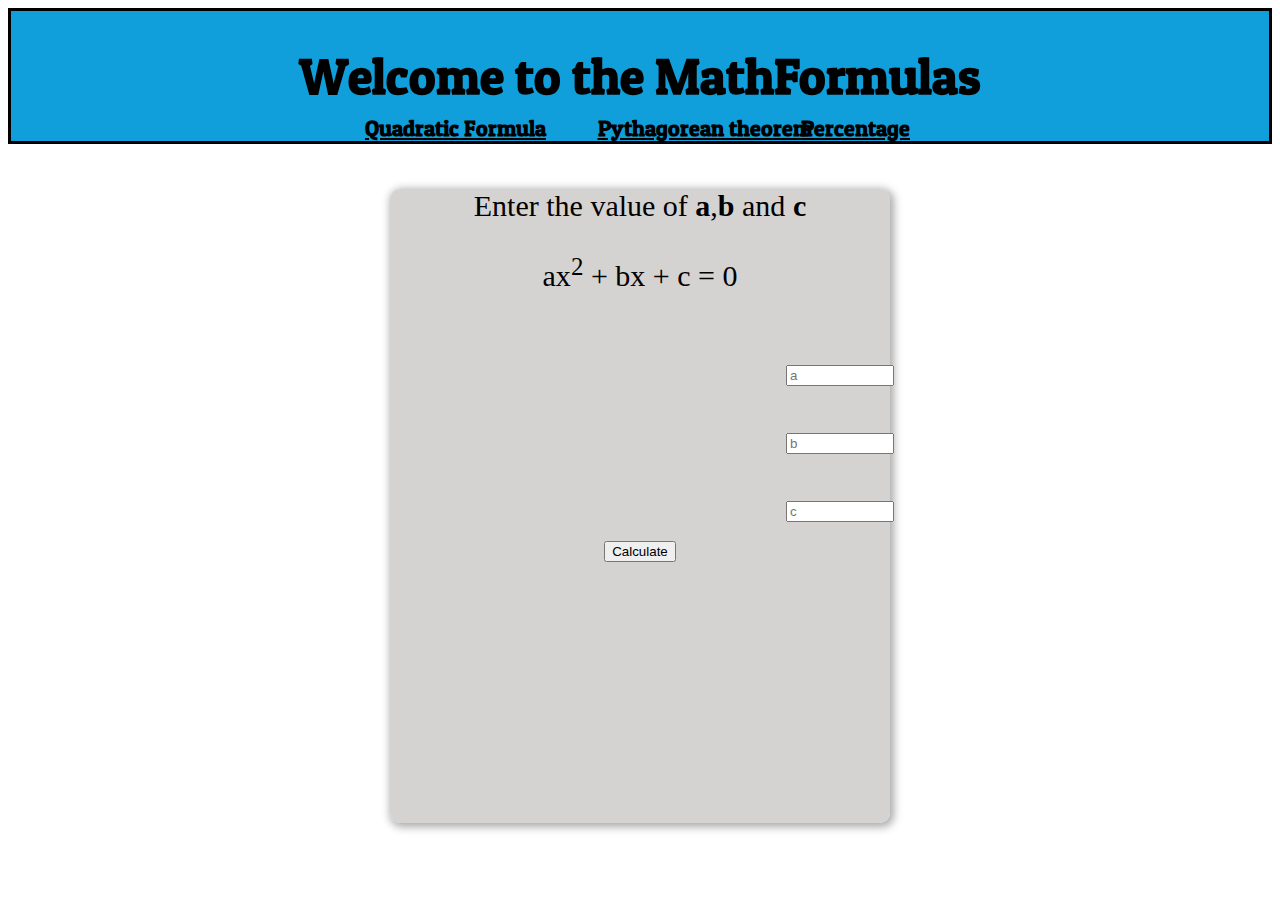
<file: index.html>
<!DOCTYPE html>
<html lang="en">
    <head>
        <meta charset="UTF-8">
        <meta name="viewport" content="width=500, initial-scale=1">
        <title>MathFormulas</title>
        <link rel="icon" href="images\Untitled-4.png">
        <link href="css/style.css" rel="stylesheet">
        <script src="js/script1.js"></script>
        <link href="https://cdn.jsdelivr.net/npm/bootstrap@5.0.2/dist/css/bootstrap.min.css" rel="stylesheet" integrity="sha384-EVSTQN3/azprG1Anm3QDgpJLIm9Nao0Yz1ztcQTwFspd3yD65VohhpuuCOmLASjC" crossorigin="anonymous">
        <link href="https://fonts.googleapis.com/css2?family=Patua+One&display=swap" rel="stylesheet">
    </head>
    <body>
        <div class="background">
            <h1 id="title1">Welcome to the MathFormulas</h1>
            <a href="index.html" style="color: black;"><h5 id="quadratic_formula">Quadratic Formula</h5></a>
            <a href="pythagorean_theorem.html" style="color: black;"><h5 id="pythagorean_theorem">Pythagorean theorem</h5></a>
            <!-- <a href="logarithm.html" style="color: black;"><h5 id="logarithm">Logarithm</h5></a> -->
            <a href="percentage.html" style="color: black;"><h5 id="percentage">Percentage</h5></a> 
        </div>
        <div id="principal0">
            <p id="text_equation">Enter the value of <strong>a</strong>,<strong>b</strong> and <strong>c</strong></p>
            <p id="text_equation">ax<sup>2</sup> + bx + c = 0</p>
            <form class="mb-3" name="form_1" action="javascript:validate();" style="text-align: center; height: 500px;">
                <div>
                    <input class="form-control" type="number" id="input0" placeholder="a" name="number_a" required> 
                </div>
                <br>
                <div>
                    <input class="form-control" type="number" id="input1" placeholder="b" name="number_b" required> 
                </div>
                <br>
                <div>
                    <input class="form-control" type="number" id="input2" placeholder="c" name="number_c" required> 
                </div>
                <br><br><br><br>
                <div>
                    <input class="btn btn-primary" id="submit0" type="submit" value="Calculate" name="final">
                </div>
            </form>
            
            <p id="complex_number"/>
            <p id="output_result1"/>
            <p id="output_result2"/>

        </div>
    </body>  
</html>
</file>
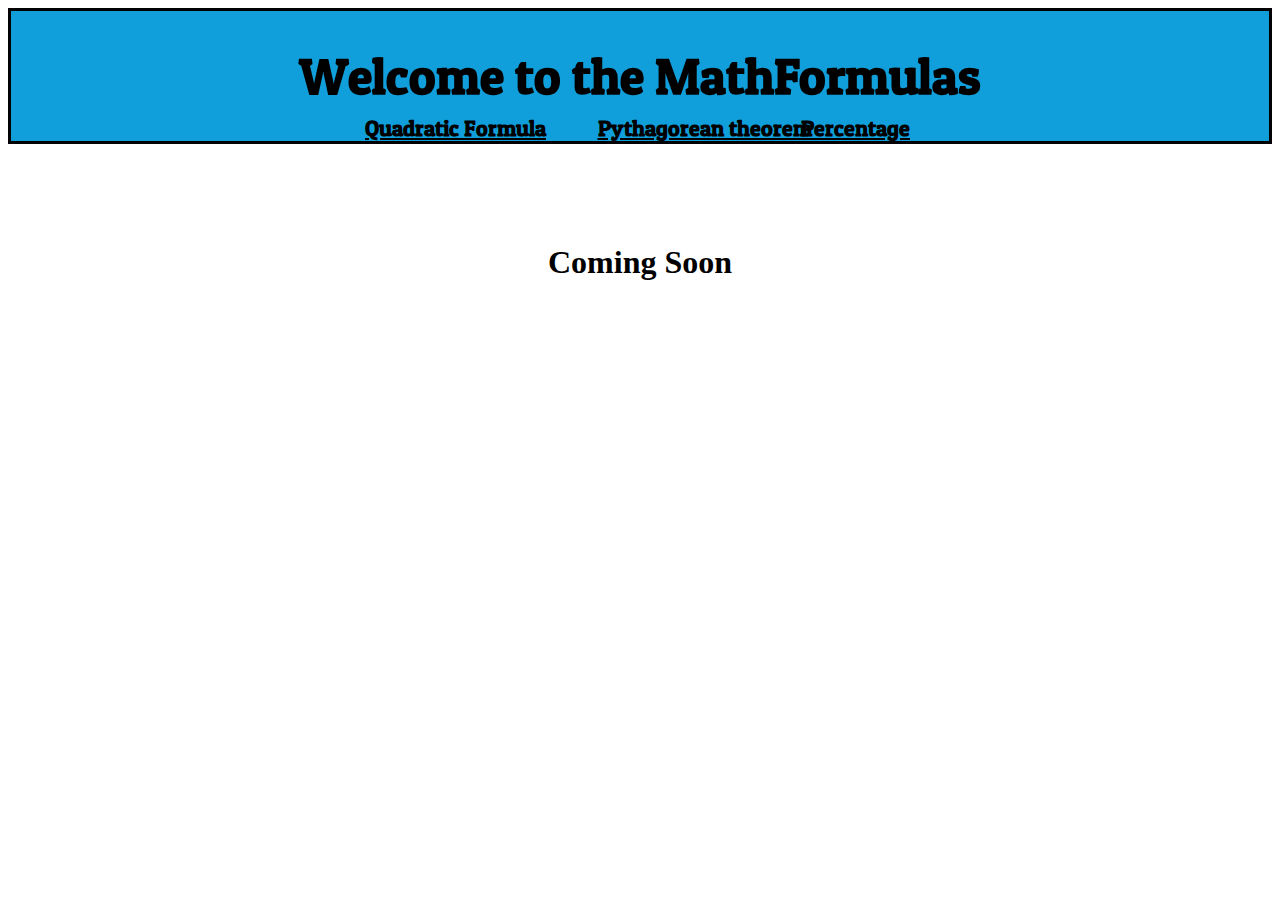
<file: logarithm.html>
<!DOCTYPE html>
<html lang="en">
    <head>
        <meta charset="UTF-8">
        <meta name="viewport" content="width=500, initial-scale=1">
        <title>MathFormulas</title>
        <link href="css/style.css" rel="stylesheet">
        <link href="css/style3.css" rel="stylesheet">
        <script src="js/script3.js"></script>
        <link href="https://cdn.jsdelivr.net/npm/bootstrap@5.0.2/dist/css/bootstrap.min.css" rel="stylesheet" integrity="sha384-EVSTQN3/azprG1Anm3QDgpJLIm9Nao0Yz1ztcQTwFspd3yD65VohhpuuCOmLASjC" crossorigin="anonymous">
        <link href="https://fonts.googleapis.com/css2?family=Patua+One&display=swap" rel="stylesheet">
    </head>
    <body>
        <div class="background">
            <h1 id="title1">Welcome to the MathFormulas</h1>
            <a href="index.html" style="color: black;"><h5 id="quadratic_formula">Quadratic Formula</h5></a>
            <a href="pythagorean_theorem.html" style="color: black;"><h5 id="pythagorean_theorem">Pythagorean theorem</h5></a>
            <!-- <a href="logarithm.html" style="color: black;"><h5 id="logarithm">Logarithm</h5></a> -->
            <a href="percentage.html" style="color: black;"><h5 id="percentage">Percentage</h5></a> 
        </div>
        <h1 style="text-align: center;">Coming Soon</h1>
        <!--
        <div id="principal2">
            <form class="mb-3" name="form_3" action="javascript:logarithm();" style="text-align: center; height: 500px;">
                <div>
                    <input class="form-control" type="number" id="input5" placeholder="a" name="a_logarithm" min="0"> 
                </div>
                <br>
                <div>
                    <input class="form-control" type="number" id="input6" placeholder="b" name="b_logarithm" min="0"> 
                </div>
                <br>
                <br><br><br><br>
                <div>
                    <input class="btn btn-primary" id="submit3" type="submit" value="Calculate" name="final">
                </div>
            </form>
            <p id="x">x</p>
            <textarea id="x_area" name="x_area"></textarea> -->
        </div>
    </body>  
</html>
</file>
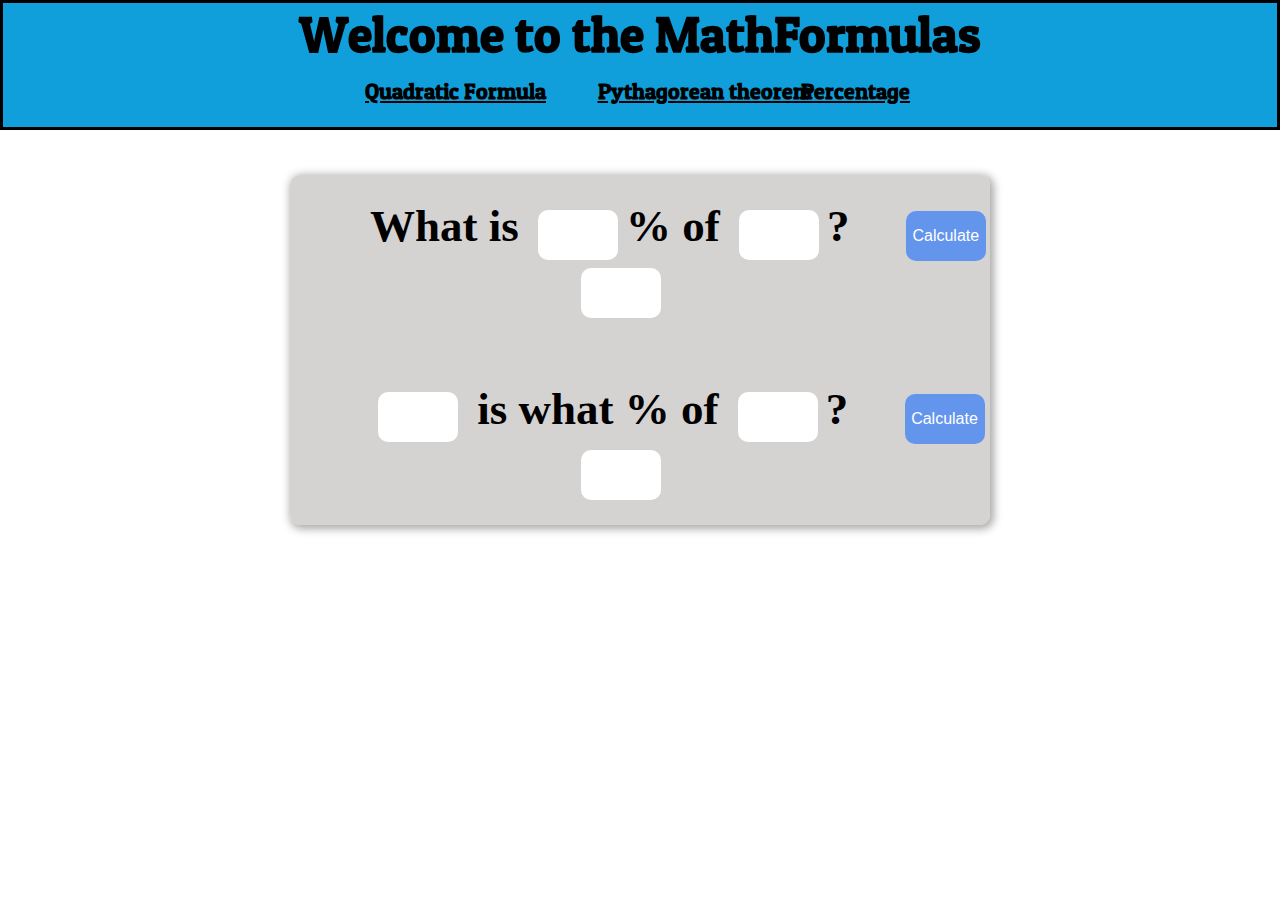
<file: percentage.html>
<!DOCTYPE html>
<html lang="en">
    <head>
        <meta charset="UTF-8">
        <meta name="viewport" content="width=device-width, initial-scale=1.0">
        <title>MathFormulas</title>
        <link href="css/style.css" rel="stylesheet">
        <link href="css/style4.css" rel="stylesheet">
        <script src="js/script4.js"></script>
        <link href="https://cdn.jsdelivr.net/npm/bootstrap@5.0.2/dist/css/bootstrap.min.css" rel="stylesheet" integrity="sha384-EVSTQN3/azprG1Anm3QDgpJLIm9Nao0Yz1ztcQTwFspd3yD65VohhpuuCOmLASjC" crossorigin="anonymous">
        <link href="https://fonts.googleapis.com/css2?family=Patua+One&display=swap" rel="stylesheet">
    </head>
    <body>
        <div class="background">
            <h1 id="title1">Welcome to the MathFormulas</h1>
            <a href="index.html" style="color: black;"><h5 id="quadratic_formula">Quadratic Formula</h5></a>
            <a href="pythagorean_theorem.html" style="color: black;"><h5 id="pythagorean_theorem">Pythagorean theorem</h5></a>
            <!-- <a href="logarithm.html" style="color: black;"><h5 id="logarithm">Logarithm</h5></a> -->
            <a href="percentage.html" style="color: black;"><h5 id="percentage">Percentage</h5></a> 
        </div>

        <div id="principal3">  
            <h2 id="text1"> What is <input type="number" id="input6" name="number_x" required/>% of
                <input type="number" id="input7" name="number_y" required/>? <button id="button_1" onclick="percentage_1()">Calculate</button><br>
            </h2> 
            
            <input style="text-align: center;" type="text" id="percentage_final_1" readonly/>

            <h2 id="text2"> <input type="number" id="input8" name="number_x" required/> is what % of
                <input type="number" id="input9" name="number_y" required/>? <button id="button_2" onclick="percentage_2()">Calculate</button><br>
            </h2> 
            
            <input style="text-align: center;" type="text" id="percentage_final_2" readonly/>
        </div>
    </body>
</html>
</file>
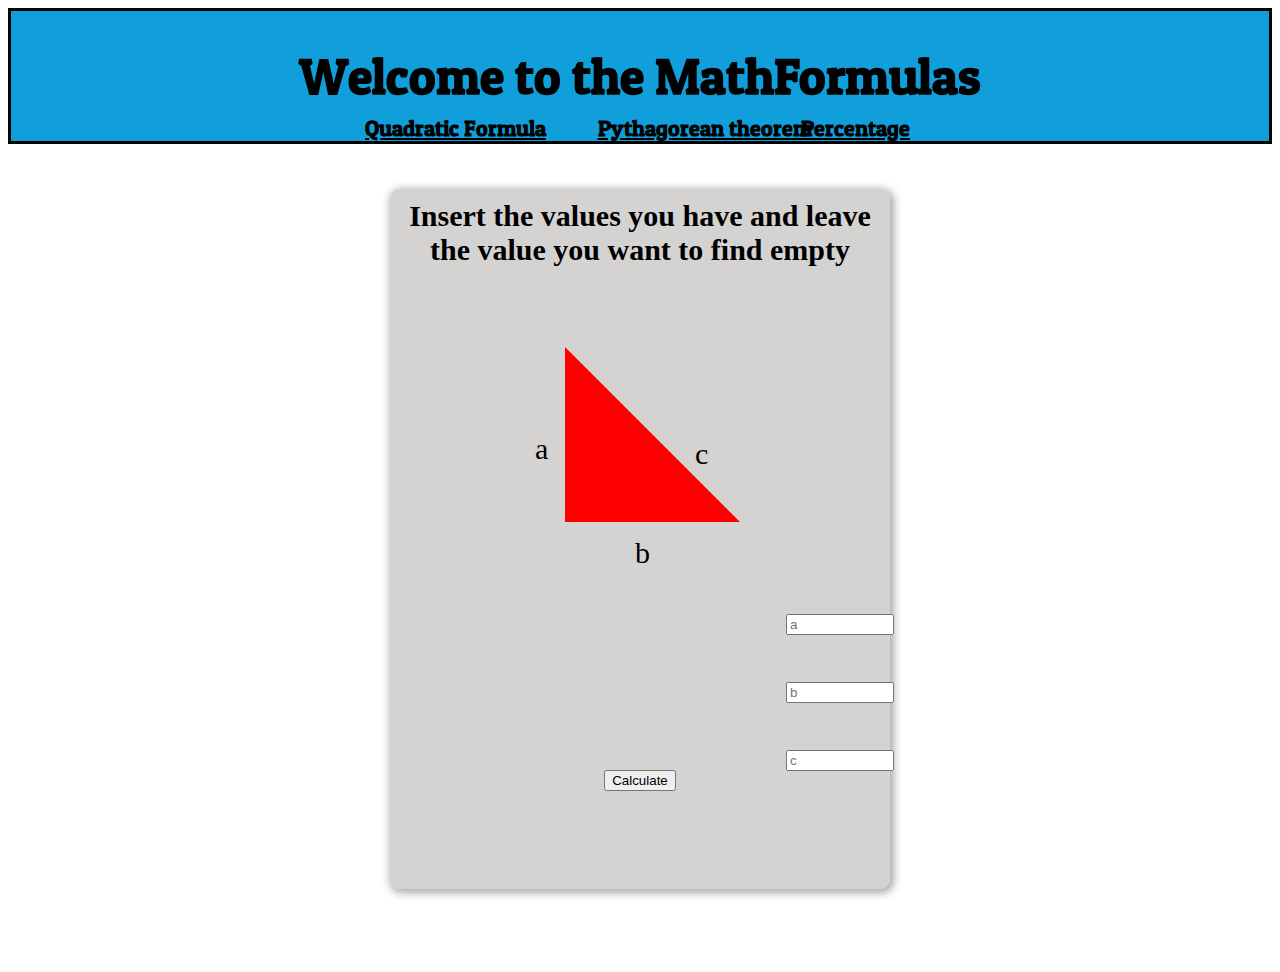
<file: pythagorean_theorem.html>
<!DOCTYPE html>
<html lang="en">
    <head>
        <meta charset="UTF-8">
        <meta name="viewport" content="width=500, initial-scale=1">
        <title>MathFormulas</title>
        <link href="css/style.css" rel="stylesheet">
        <link href="css/style2.css" rel="stylesheet">
        <script src="js/script2.js"></script>
        <link href="https://cdn.jsdelivr.net/npm/bootstrap@5.0.2/dist/css/bootstrap.min.css" rel="stylesheet" integrity="sha384-EVSTQN3/azprG1Anm3QDgpJLIm9Nao0Yz1ztcQTwFspd3yD65VohhpuuCOmLASjC" crossorigin="anonymous">
        <link href="https://fonts.googleapis.com/css2?family=Patua+One&display=swap" rel="stylesheet">
    </head>
    <body>
        <div class="background">
            <h1 id="title1">Welcome to the MathFormulas</h1>
            <a href="index.html" style="color: black;"><h5 id="quadratic_formula">Quadratic Formula</h5></a>
            <a href="pythagorean_theorem.html" style="color: black;"><h5 id="pythagorean_theorem">Pythagorean theorem</h5></a>
            <!-- <a href="logarithm.html" style="color: black;"><h5 id="logarithm">Logarithm</h5></a> -->
            <a href="percentage.html" style="color: black;"><h5 id="percentage">Percentage</h5></a> 
        </div>
        <div id="principal1">
            <h4 id="main_text">Insert the values you have and leave the value you want to find empty</h4>
            <div id="triangle-bottomleft"></div>
            <form class="mb-3" name="form_2" action="javascript:pythagorean();" style="text-align: center; height: 500px;">
                <div>
                    <input class="form-control" type="number" id="input3" placeholder="a" name="number_pythagorean_a" min="0"> 
                </div>
                <br>
                <div>
                    <input class="form-control" type="number" id="input4" placeholder="b" name="number_pythagorean_b" min="0"> 
                </div>
                <br>
                <div>
                    <input class="form-control" type="number" id="input5" placeholder="c" name="number_pythagorean_c" min="0"> 
                </div>
                <br><br><br><br>
                <div>
                    <input class="btn btn-primary" id="submit2" type="submit" value="Calculate" name="final">
                </div>
            </form>
            <p id="a">a</p>
            <p id="b">b</p>
            <p id="c">c</p>
        </div>
    </body>  
</html>
</file>
<file: css/style.css>
html {
    scroll-behavior: smooth;
}

.background {
    position:static;
    background-color: #119fdb;
    padding: 0px 100px -100px 100px; /* top right booton left */
    text-align: center;
    border-style: solid;
    margin-bottom: 100px;
    height: 130px;
}

#title1 {
    font-family: 'Patua One', cursive;
    font-size: 50px;
    position: relative;
    text-align: center;
    height: 50px;
}

#principal0 {
    position: relative;
    top: -55px;
    border-radius: 10px;
    max-width: 500px;
    margin: 100px auto;
    margin-bottom: 10px;
    font-size: 30px;
    background-color: rgba(202, 199, 199, 0.795);
    box-shadow: 2px 2px 8px 2px #aaa;
}

#input0 {
    position: relative;
    width: 100px; 
    left: 200px;
    top: 30px;
}

#input1 {
    position: relative;
    width: 100px; 
    left: 200px;
    top: 30px;
}

#input2 {
    position: relative;
    width: 100px; 
    left: 200px;
    top: 30px;
}

#submit0 {
    position: relative;
    top: -100px;
}

#output_result1 {
    position: relative;
    top: -150px;
    text-align: center;
}

#output_result2 {
    position: relative;
    top: -150px;
    text-align: center;
}

#complex_number{
    position: relative;
    top: -150px;
    text-align: center;
}

#text_equation {
    position: relative;
    text-align: center;
}

#quadratic_formula {
    font-family: 'Patua One', cursive;
    font-size: 22px;
    position: absolute;
    top: 78px;
    left: 365px;
    margin-bottom: -20px;
    text-decoration: underline;
}

#pythagorean_theorem {
    font-family: 'Patua One', cursive;
    font-size: 22px;
    position: absolute;
    top: 78px;
    left: 597.5px;
    margin-bottom: -10px;
    text-decoration: underline;
}

#percentage {
    font-family: 'Patua One', cursive;
    font-size: 22px;
    position: absolute;
    top: 78px;
    right: 370px;
    margin-bottom: 0px;
    text-decoration: underline;
}

#logarithm {
    position: absolute;
    top: 70px;
    right: 320px;
    margin-bottom: 0px;
    text-decoration: underline;
}
</file>
<file: css/style3.css>
html {
    scroll-behavior: smooth;
}

#principal2 {
    position: relative;
    top: -55px;
    border-radius: 10px;
    max-width: 500px;
    max-height: 615px;
    margin: 100px auto;
    margin-bottom: 10px;
    font-size: 30px;
    background-color: rgba(202, 199, 199, 0.795);
    box-shadow: 2px 2px 8px 2px #aaa;
}

#logarithm1 {
    position: relative;
    top: -57px;
    left: 305px;
}

#input6 {
    position: relative;
}

#input7 {
    position: relative;
}
</file>
<file: css/style4.css>
* {
    margin: 0;
    padding: 0;
    box-sizing: border-box;
}

#text1 {
    position: relative;
    left: 80px;
    top: 25px;
}

#text2 {
    position: relative;
    left: 80px;
    top: 90px;
}

input[type=number] {
    position: relative;
    width: 80px; 
    height: 50px;
    size: 5px;
    margin: 0px 8px 8px 8px;
    padding: 8px;
    font-size: 20px;
    text-align: center;
    border-radius: 10px;
    border-style: none;
}

#percentage_final_1 {
    position: relative;
    width: 80px; 
    height: 50px;
    size: 6px;
    border-radius: 10px;
    border-style: none;
    top: 25px;
    right: -291px;
}

#percentage_final_2{
    position: relative;
    width: 80px; 
    height: 50px;
    size: 6px;
    border-radius: 10px;
    border-style: none;
    top: 90px;
    right: -291px;
}

#principal3 {
    position: relative;
    top: -55px;
    border-radius: 10px;
    max-width: 700px;
    height: 350px;
    margin: 100px auto;
    font-size: 30px;
    background-color: rgba(202, 199, 199, 0.795);
    box-shadow: 2px 2px 8px 2px #aaa;
}

#button_1 {
    position: relative;
    background-color:cornflowerblue;
    color: white;
    width: 80px; 
    height: 50px;
    font-size: medium;
    text-align: center;
    border-radius: 10px;
    border-style: none;
    font-weight: 500;
    left: 45px;
}

#button_2 {
    position: relative;
    background-color:cornflowerblue;
    color: white;
    width: 80px; 
    height: 50px;
    font-size: medium;
    text-align: center;
    border-radius: 10px;
    border-style: none;
    font-weight: 500;
    left: 45px;
}
</file>
<file: css/style2.css>
html {
    scroll-behavior: smooth;
}

#principal1 {
    position: relative;
    top: -55px;
    border-radius: 10px;
    max-width: 500px;
    max-height: 700px;
    margin: 100px auto;
    margin-bottom: 10px;
    font-size: 30px;
    background-color: rgba(202, 199, 199, 0.795);
    box-shadow: 2px 2px 8px 2px #aaa;
}


#main_text {
    position: relative;
    text-align: center;
    top: 10px;
}

#triangle-bottomleft {
    position: relative;
    top: 50px;
    left: 175px;
    width: 0;
    height: 0;
    border-bottom: 175px solid red;
    border-right: 175px solid transparent;
}

#a {
    position: relative;
    bottom: 570px;
    left: 145px;
}

#b {
    position: relative;
    bottom: 530px;
    left: 245px;
}

#c {
    position: relative;
    bottom: 693px;
    left: 305px;
}

#input3 {
    position: relative;
    width: 100px; 
    left: 200px;
    top: 130px;
}

#input4 {
    position: relative;
    width: 100px; 
    left: 200px;
    top: 130px;
}

#input5 {
    position: relative;
    width: 100px; 
    left: 200px;
    top: 130px;
}

#submit2 {
    position: relative;
    top: -20px;
}
</file>
